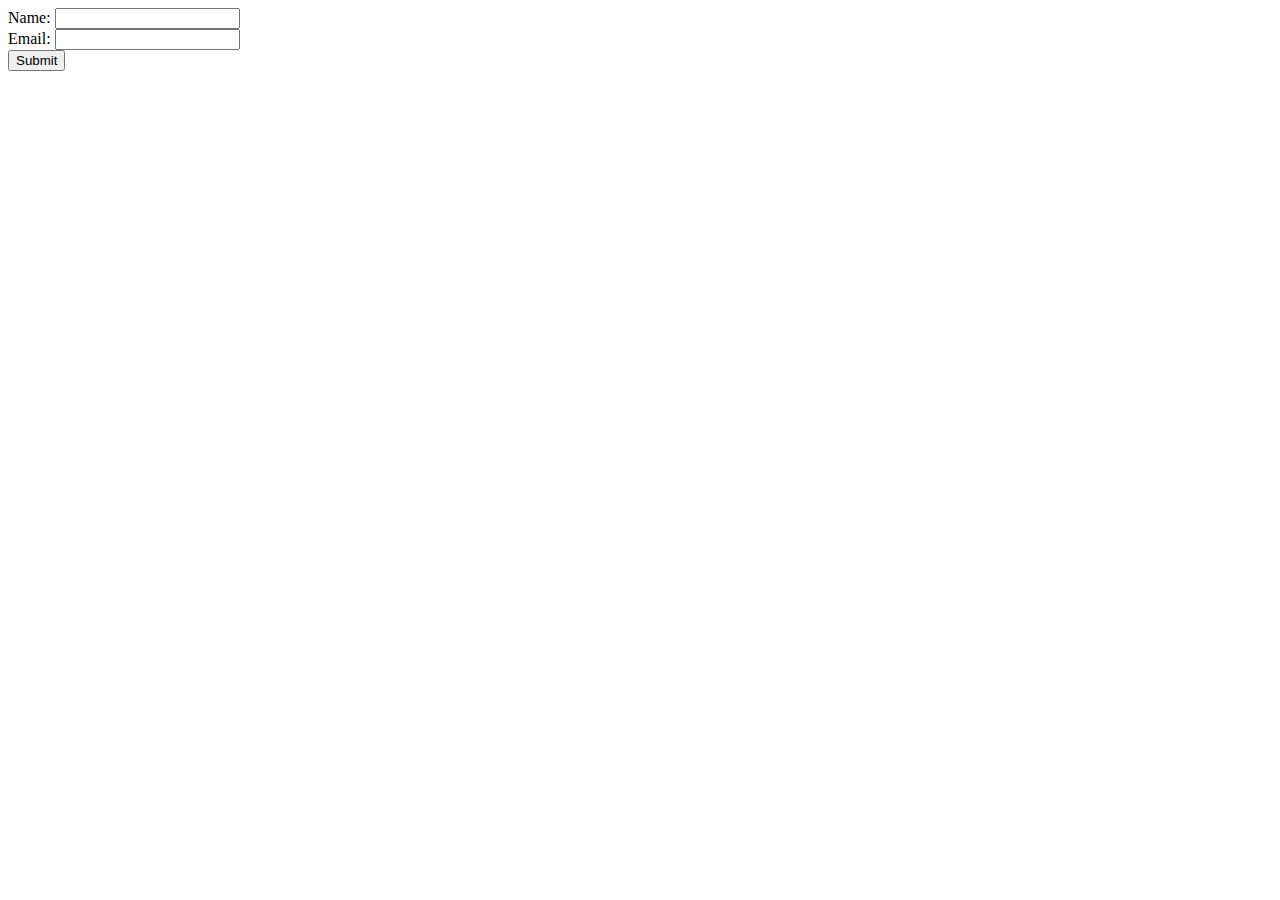
<file: exercise_2/index.html>
<!DOCTYPE html>
<html>
<head>
    <title>Insert Data</title>
</head>
<body>
    <form action="insert.php" method="post">
        Name: <input type="text" name="name"><br>
        Email: <input type="text" name="email"><br>
        <input type="submit" value="Submit">
    </form>
</body>
</html>
</file>
